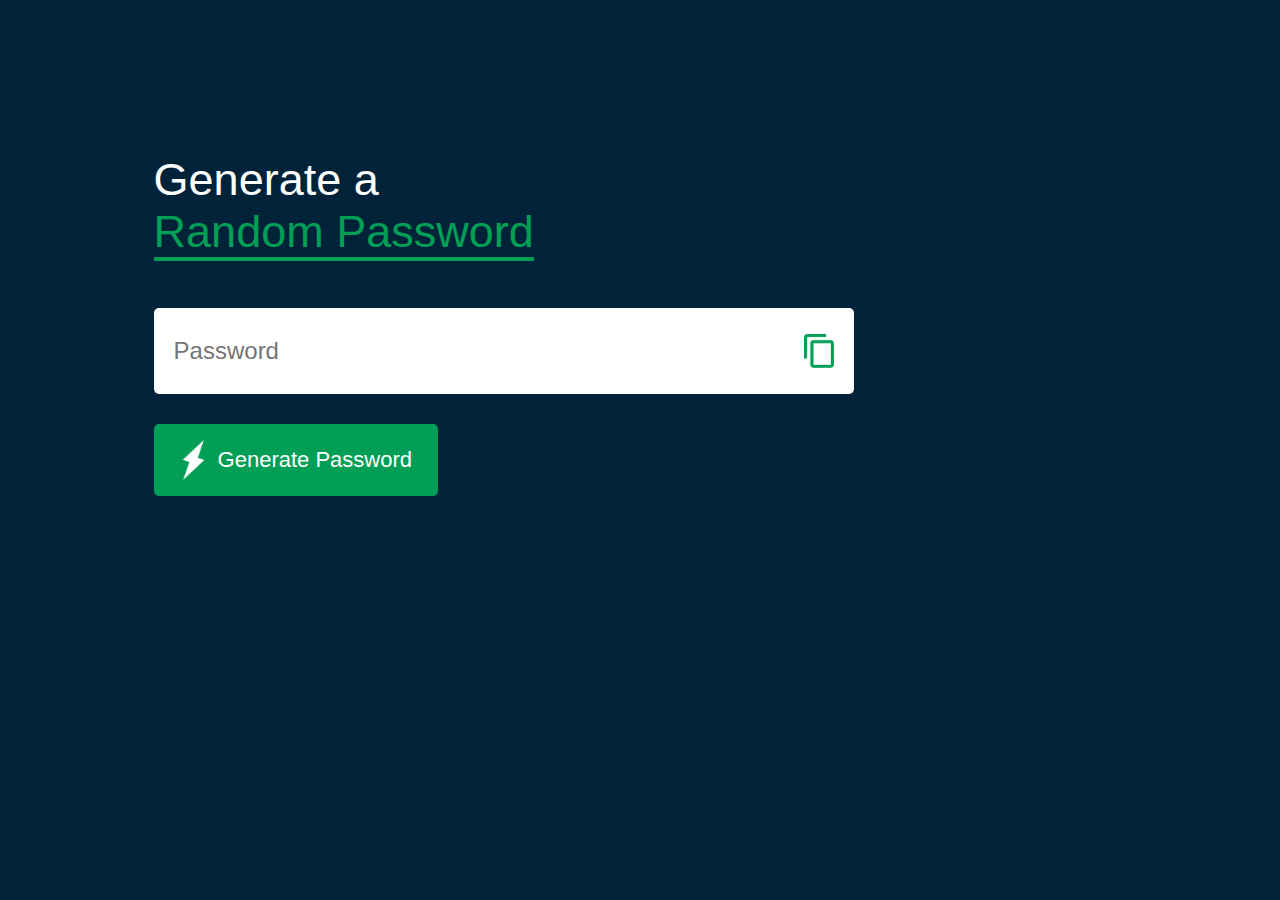
<file: Password Generator/index.html>
<!DOCTYPE html>
<html lang="en">
<head>
    <meta charset="UTF-8">
    <meta name="viewport" content="width=device-width, initial-scale=1.0">
    <title>Password Generator</title>
    <link rel="stylesheet" href="style.css">
</head>
<body>
    <div class="container">

        <h1>Generate a<br><span>Random Password</span></h1>
        <div class="display">
            <input type="text" id="password" placeholder="Password">
            <img src="images/copy.png" onclick="copyPassword()">
            <div id="copyAlert" class="alert">Password copied to clipboard!</div>

        </div>
            <button class="btn" onclick="createPassword()">
                <img src="images/generate.png" alt="">
                Generate Password
            </button>

    </div>

    <script>
        const passwordBox=document.getElementById("password");
        const length=12;
        const upperCase="ABCDEFGHIJKLMNOPQRSTUVWXYZ";
        const lowerCase="abcdefghijklmnopqrstuvwxyz";
        const number="0123456789"
        const symbol="!@#$%^&*({:})";

        const allChars=upperCase+lowerCase+number+symbol;
        function createPassword() {
            let password = "";
            password += upperCase[Math.floor(Math.random() * upperCase.length)];
            password += lowerCase[Math.floor(Math.random() * lowerCase.length)];
            password += number[Math.floor(Math.random() * number.length)];
            password += symbol[Math.floor(Math.random() * symbol.length)];

            while (length > password.length) {
                password += allChars[Math.floor(Math.random() * allChars.length)];
            }

            passwordBox.value = password;
        }
        function copyPassword(){
            passwordBox.select();
            document.execCommand("copy");

            copyAlert.style.display = "block";
            setTimeout(function() {
            copyAlert.style.display = "none";
            }, 2000); // Display for 2 seconds (adjust as needed)
        }


    </script>
</body>
</html>
</file>
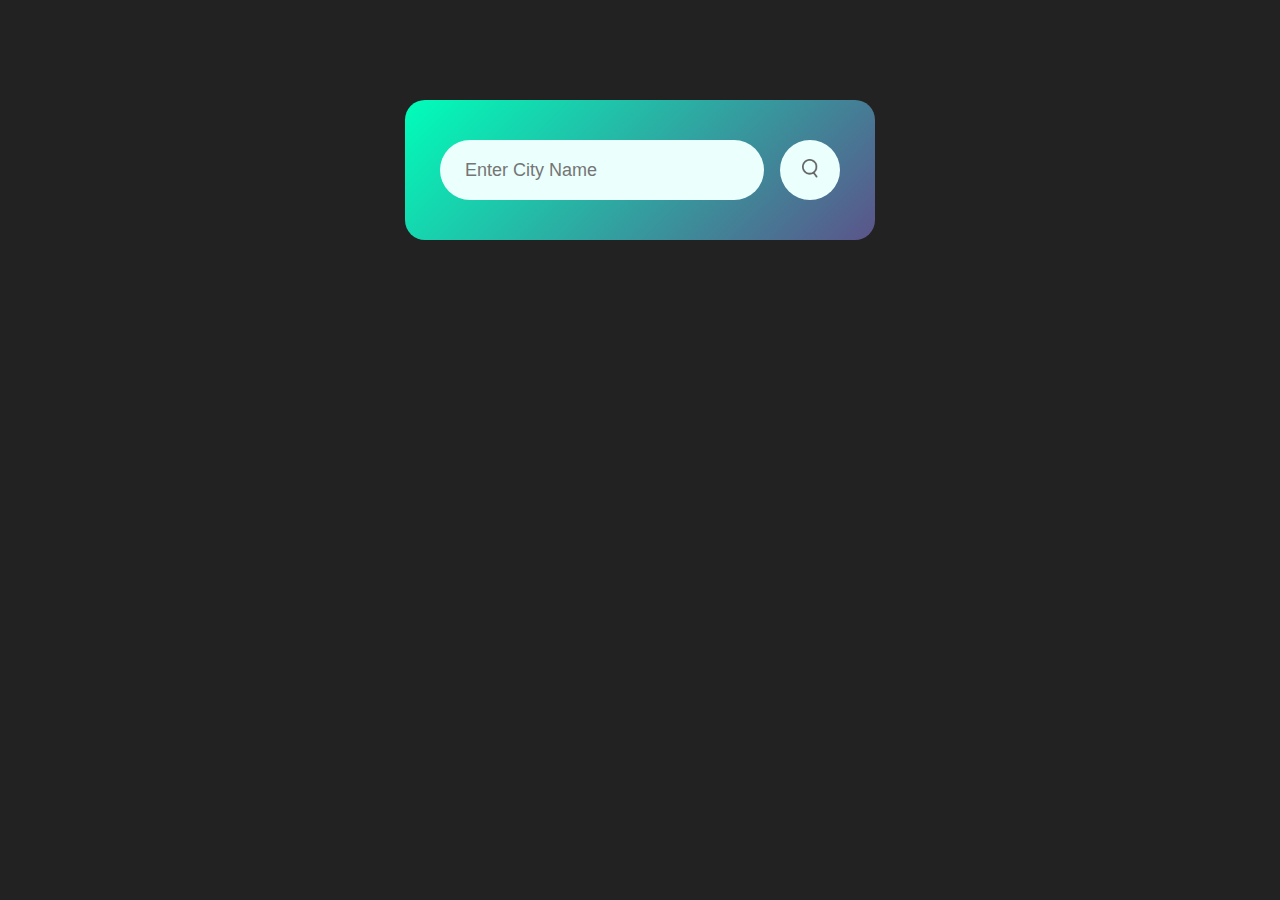
<file: Weather/index.html>
<!DOCTYPE html>
<html lang="en">
<head>
    <meta charset="UTF-8">
    <meta name="viewport" content="width=device-width, initial-scale=1.0">
    <title>Weather App</title>
</head>
<link rel="stylesheet" href="style.css">
<body>
    <div class="card">
        <div class="search">
            <input type="text" placeholder="Enter City Name" spellcheck="false">
            <button><img src="images/search.png"></button>
        </div>
        <div class="error">
            <p>Invalid City Name</p>
        </div>
        <div class="weather">
            <img src="images/rain.png" class="weather-icon">
            <h1 class="temp">22°c</h1>
            <h2 class="city">New York</h2>
            <div class="details">
                <div class="col">
                    <img src="images/humidity.png">
                    <div>
                        <p class="humidity">50%</p>
                        <p>Humidity</p>
                    </div>
                </div>
                <div class="col">
                    <img src="images/wind.png">
                    <div>
                        <p class="wind">15 km/hr</p>
                        <p>Wind Speed</p>
                    </div>
                </div>
            </div>
        </div>
    </div>

    <script>
        const apiKey="bf39654de4594f24a79e335e9815f08b";
        const apiUrl="https://api.openweathermap.org/data/2.5/weather?&units=metric&q=";

        const searchBox=document.querySelector(".search input");
        const searchBtn=document.querySelector(".search Button");
        const weatherIcon=document.querySelector(".weather-icon");

        async function checkWeather(city){
            const response=await fetch(apiUrl+ city + `&appid=${apiKey}`);
            if(response.status==404){
                document.querySelector(".error").style.display="block";
                document.querySelector(".weather").style.display="none";
            }
            else{
                var data=await response.json();
            console.log(data);

            document.querySelector(".city").innerHTML=data.name;
            document.querySelector(".temp").innerHTML=Math.round(data.main.temp)+"°c";
            document.querySelector(".humidity").innerHTML=data.main.humidity+"%";
            document.querySelector(".wind").innerHTML=data.wind.speed+"km/hr";

            if(data.weather[0].main=="Clouds"){
                weatherIcon.src="images/clouds.png";
            }
            else if(data.weather[0].main=="Clear"){
                weatherIcon.src="images/clear.png";
            }
            else if(data.weather[0].main=="Rain"){
                weatherIcon.src="images/rain.png";
            }
            else if(data.weather[0].main=="Drizzle"){
                weatherIcon.src="images/drizzle.png";
            }
            else if(data.weather[0].main=="Mist"){
                weatherIcon.src="images/mist.png";
            }

            document.querySelector(".weather").style.display="block";
            document.querySelector(".error").style.display="none";
            }
        }

        searchBtn.addEventListener("click",()=>{
            checkWeather(searchBox.value);
        })

    </script>
</body>
</html>
</file>
<file: Password Generator/style.css>
*{
    margin: 0;
    padding: 0;
    font-family: 'Gill Sans', 'Gill Sans MT', Calibri, 'Trebuchet MS', sans-serif;
    box-sizing:border-box;
}

body{
    background: #002339;
    color: #fff;
}
.container{
    margin: 12%;
    width: 90%;
    max-width:700px;
}

.display{
    width: 100%;
    margin-top: 50px;
    margin-bottom: 30px;
    background:#fff;
    color: #333;
    display: flex;
    align-items: center;
    justify-content: space-between;
    padding: 26px 20px;
    border-radius: 5px;
}
.container h1{
    font-weight:500;
    font-size:45px;
}
.container h1 span{
    color: #019f55;
    border-bottom: 4px solid #019f55;
}

.display img{
    width: 30px;
    cursor: pointer;
}
.display input{
    border: 0;
    outline: 0;
    font-size: 24px;
}
.btn img{
    width: 28px;
    margin-right:10px;
}
.btn{
    border: 0;
    outline: 0;
    background: #019f55;
    color: #fff;
    font-size:22px;
    font-weight: 300;
    display: flex;
    align-items: center;
    justify-content: center;
    padding: 16px 26px;
    border-radius: 5px;
    cursor: pointer;
}
#password::selection {
    background: white; /* Change this to your desired background color */
}
.alert {
    display: none;
    background: #4CAF50;
    color: white;
    padding: 10px;
    text-align: center;
}
</file>
<file: Weather/style.css>
*{
    margin: 0;
    padding: 0;
    font-family: 'Gill Sans', 'Gill Sans MT', Calibri, 'Trebuchet MS', sans-serif;
    box-sizing: border-box;
}
body{
background-color: #222;
}
.card{
    width: 90%;
    max-width: 470px;
    background: linear-gradient(135deg,#00feba,#5b548a);
    color: #fff;
    margin: 100px auto 0;
    border-radius: 20px;
    padding: 40px 35px;
    text-align: center;
}
.search{
    width: 100%;
    display: flex;
    align-items: center;
    justify-content: space-between;
}

.search input{
    border: 0;
    outline:0;
    background:#ebfffc;
    color: #555;
    padding: 10px 25px;
    height: 60px;
    border-radius: 30px;
    flex: 1;
    margin-right: 16px;
    font-size: 18px;
}
.search button{
    border: 0;
    outline: 0;
    background:#ebfffc;
    border-radius: 50%;
    width: 60px;
    height: 60px;
    cursor: pointer;
}

.search button img{
    width: 16px;
}
.weather-icon{
width: 170px;
margin-top:30px;
}
.weather h1{
    font-size: 80px;
    font-weight: 500;
}
.weather h1{
    font-size: 45px;
    font-weight: 400;
    margin-top: -10px;
}
.details{
    display: flex;
    align-items: center;
    justify-content: space-between;
    padding: 0 20px;
    margin-top: 50px;
}
.col{
    display: flex;
    align-items: center;
    text-align: left;
}
.col img{
    width: 40px;
    margin-right:10px;
}
.humidity,.wind{
    font-size: 28px;
    margin-top: -6px;
}
.weather{
    display: none;
}
.error{
    display:none;
    text-align: left;
    margin-left: 10px;
    font-size: 14px;
    margin-top: 10px;
}
</file>
